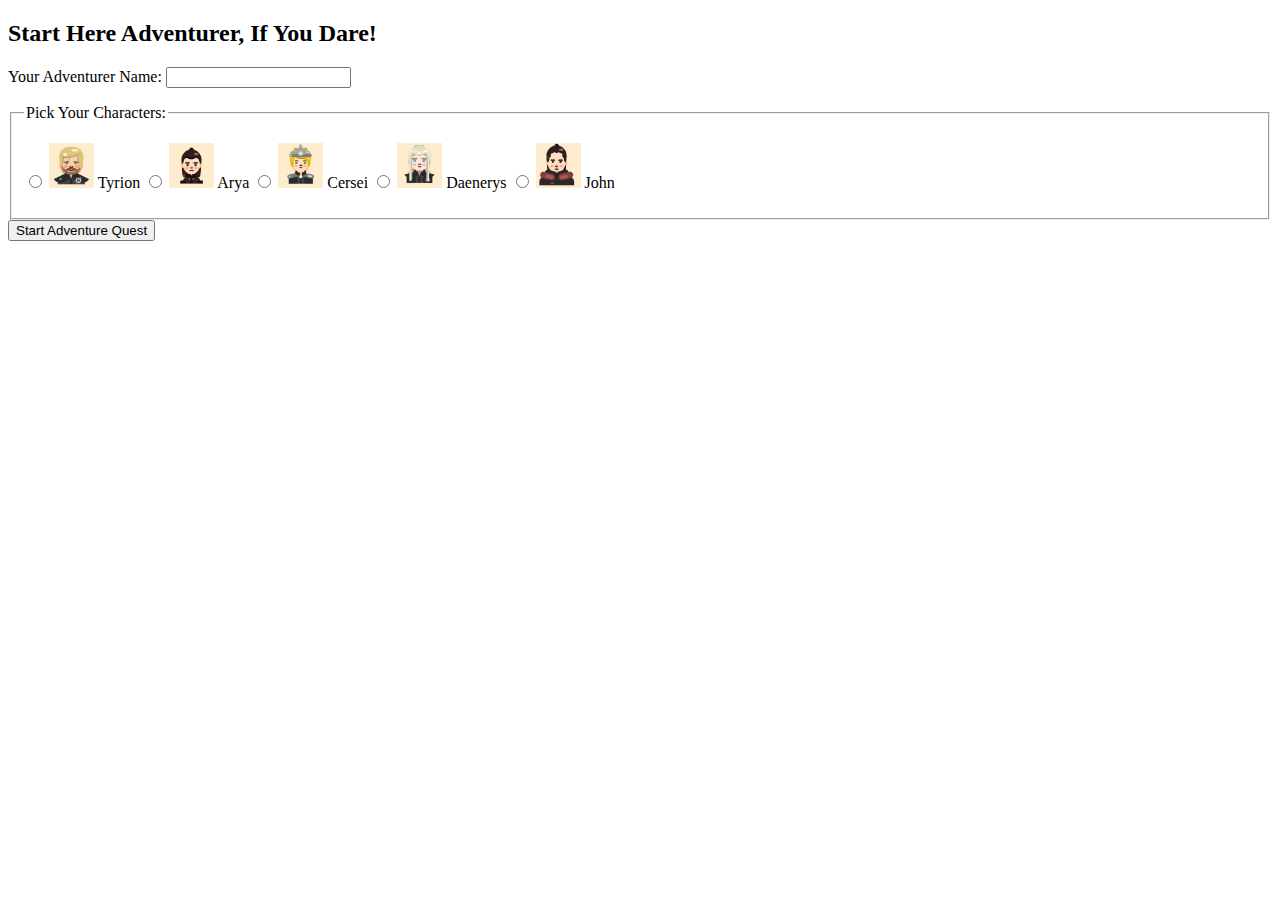
<file: index.html>
<!DOCTYPE html>
<html lang="en">

<head>
    <meta charset="UTF-8">
    <meta name="viewport" content="width=device-width, initial-scale=1.0">
    <meta http-equiv="X-UA-Compatible" content="ie=edge">
    <link rel="stylesheet" href="./home/home.css">
    <title>Document</title>
</head>
<main> 
    <h2>
        Start Here Adventurer, If You Dare!
    </h2>
    <form id="user-sign-up">
        <p class="text-prompt">
            <label for="name">Your Adventurer Name:</label>
            <input id="name" name="name" required>
        </p>
        <fieldset>
            <legend>Pick Your Characters:</legend>
            <p id="avatars">
                <label>
                    <input type="radio" name="race" required value="tyrion">
                    <img src="assets/game-pic/tyrion.png">
                    Tyrion
                </label>
                <label>
                    <input type="radio" name="race" required value="arya">
                    <img src="assets/game-pic/arya.png">
                    Arya
                </label>
                <label>
                    <input type="radio" name="race" required value="cersei">
                    <img src="assets/game-pic/cersei.png">
                  Cersei
                </label>
                <label>
                    <input type="radio" name="race" required value="daenerys">
                    <img src="assets/game-pic/daenerys.png">
                   Daenerys
                </label>
                <label>
                    <input type="radio" name="race" required value="john">
                    <img src="assets/game-pic/john.png">
                   John
                </label>
            </p>
        </fieldset>
        <button>Start Adventure Quest</button>
    </form>
</main>

<body>

    <script type="module" src="./home/home.js"></script>
</body>

</html>
</file>
<file: home/home.css>
img{
    height: 45px;
    width: 45px;
}
</file>
